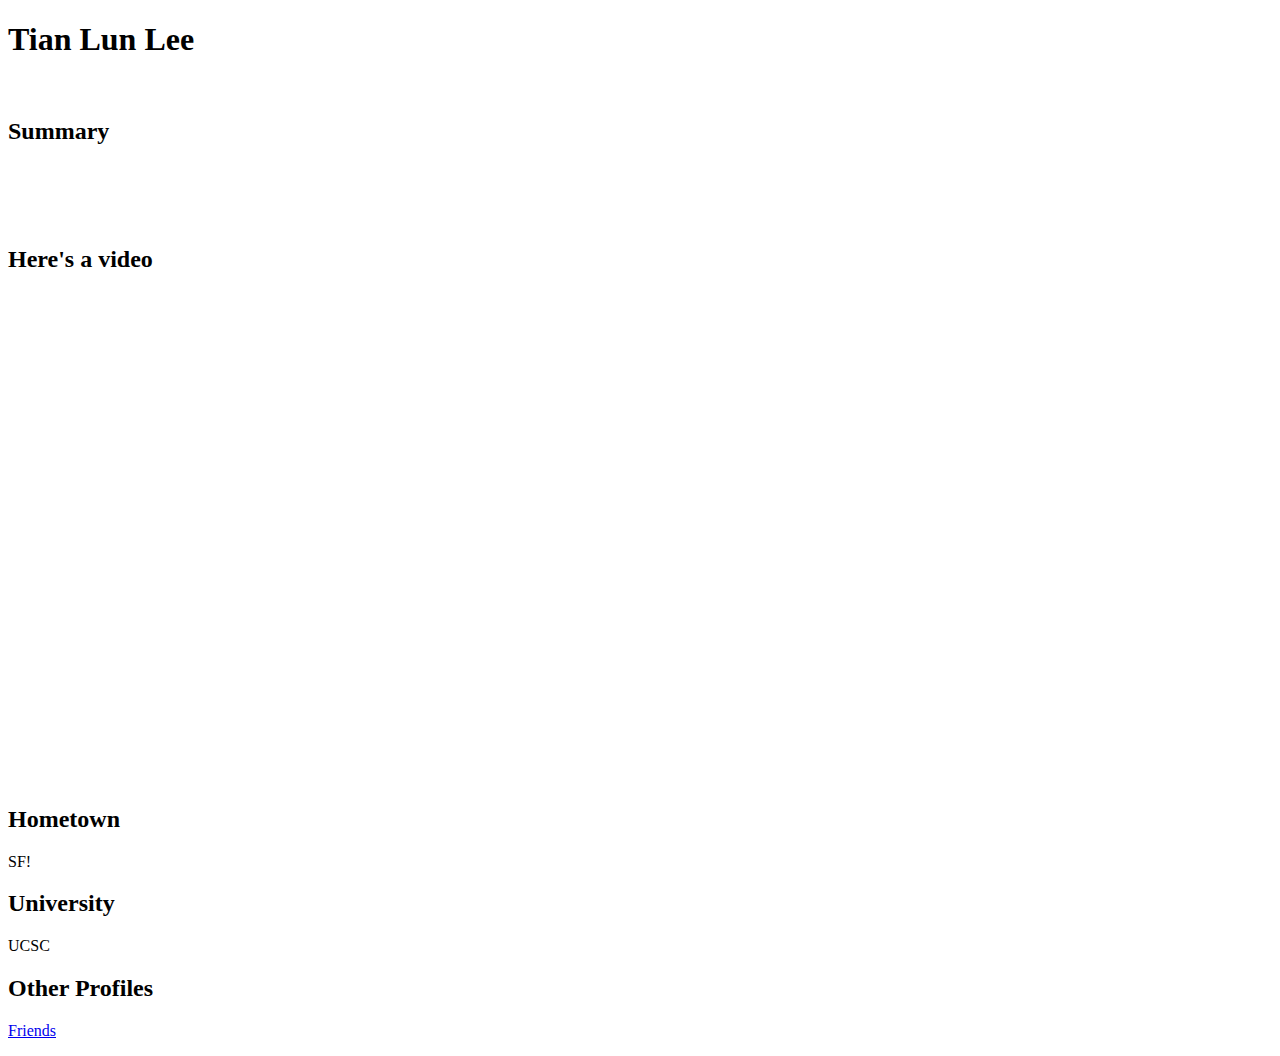
<file: profile.html>
<!DOCTYPE html>
<html>
    <h1> Tian Lun Lee</h1>
    <img>
    <h2>Summary
      <br></br>
      <!-- space &nbsp; <em>space</em> -->
      <br></br>
      <!-- break -->
    </h2>
    <!-- <strong>Shawn likes the &lt;strong&gt; tag and the &amp; sign</strong> -->
    <h2>
      Here's a video
      <br> </br>
      <iframe width="854" height="480" src="https://www.youtube.com/embed/cQtYlkwR8lM" frameborder="0" allowfullscreen></iframe>
    </h2>
    <h2>Hometown</h2>
      SF!
    <h2>University</h2>
      UCSC
    <h2>Other Profiles</h2>

    <p>
      <li>
        <a href="friends.html">Friends</a>
      </li>

      </ol>
    </p>
</html>


<!--
 embed code:
  <iframe width="854" height="480" src="https://www.youtube.com/embed/QxsmWxxouIM" frameborder="0" allowfullscreen></iframe>
-->
</file>
